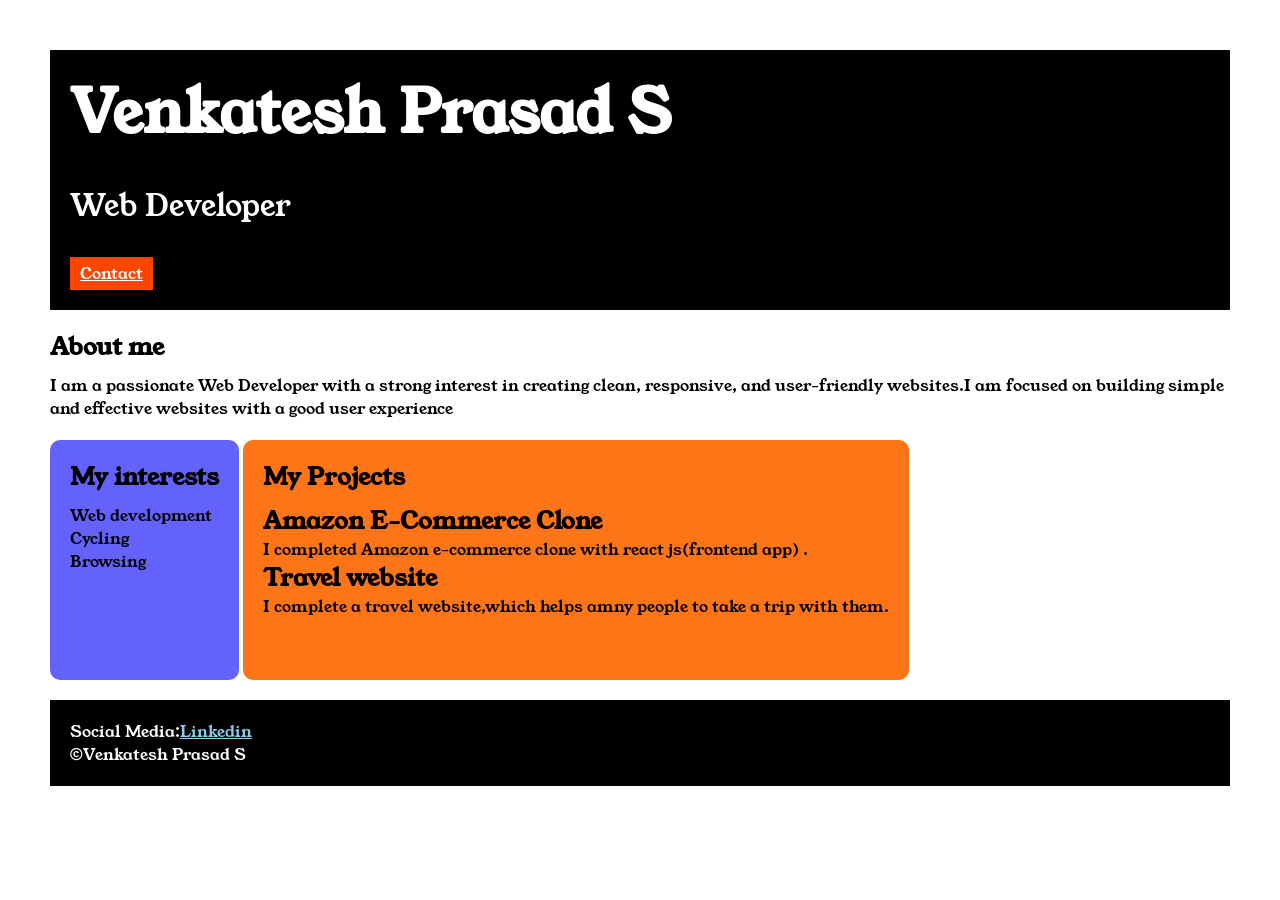
<file: index.html>
<!DOCTYPE html>

<HTML>
    <head>
        <title>Portfolio</title>
        <link rel="stylesheet" href="style.css">
        <link rel="preconnect" href="https://fonts.googleapis.com">
<link rel="preconnect" href="https://fonts.gstatic.com" crossorigin>
<link href="https://fonts.googleapis.com/css2?family=Young+Serif&display=swap" rel="stylesheet">
    </head>

<body>

    <div class="container">
    
<div class="section-one">
<h1 class="section-one__name">Venkatesh Prasad S</h1>
<P class="section-one__role">Web Developer</P>
<a class="section-one__contact "href="contact.html">Contact</a>

</div>

<div class="section-two">
    <h2 class="section-two__title">About me</h2>
<p class="section-two__desc"> I am a passionate Web Developer with a strong interest in creating clean, responsive, and user-friendly websites.I am focused on building simple and effective websites with a good user experience</P>

</div> 
 
<div class="section-three">

    <h2 class="section-three__title">My interests</h2>

<ul class="section-three__desc">
<li>Web development</li>
<li>Cycling</li>
<li>Browsing</li>
</ul>
</div>

<div class="section-four">

<h2 class="section-four__title">My Projects</h2>

<ul class="section-four__desc">
    <li>
       <h2>Amazon E-Commerce Clone</h2>
       <p>I completed Amazon e-commerce clone with react js(frontend app) .</p>
       </li>
    <li>
        <h2>Travel website</H2>
        <P>I complete a travel website,which helps amny people to take a trip with them.</P>
        </li>

    </ul>


</div>

<div class="section-five">

    
<p class="section-five__title">Social Media:<a href="https://in.linkedin.com/">Linkedin</a></p

<p class="section-five__desc">&copy;Venkatesh Prasad S</p>


</div>

</body>

</html>
</file>
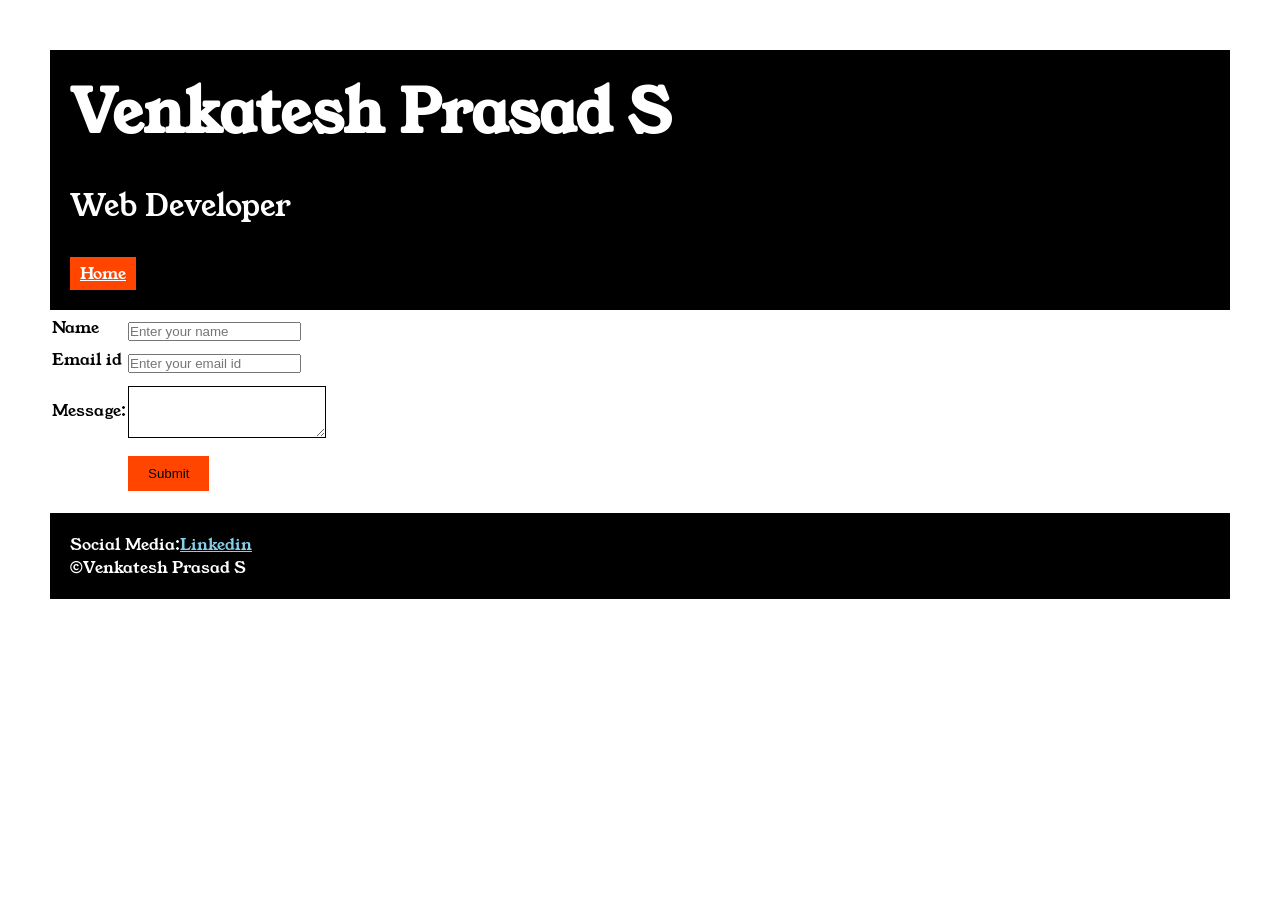
<file: contact.html>
<!DOCTYPE html>
<html lang="en">

<head>
    <meta charset="UTF-8">
    <meta name="viewport" content="width=device-width, initial-scale=1.0">
    <title>Contact</title>
    <link rel="stylesheet" href="style.css">
        <link rel="preconnect" href="https://fonts.googleapis.com">
<link rel="preconnect" href="https://fonts.gstatic.com" crossorigin>
<link href="https://fonts.googleapis.com/css2?family=Young+Serif&display=swap" rel="stylesheet">

</head>

<body>

    <div class="container">

    <div class="section-one">
<h1 class="section-one__name">Venkatesh Prasad S</h1>
<P class="section-one__role">Web Developer</P>
<a class="section-one__contact "href="index.html"> Home</a>

</div>

<div class="Contact Form">

    <form>
        <table>
            <tr>
                <td>Name</td>
                <td> <input type="text" placeholder="Enter your name" class="contact-form__input"> </td>
            </tr>

            <tr>
                <td>Email id</td>
                <td> <input type="text" placeholder="Enter your email id" class="contact-form__input"> </td>
            </tr>

            <tr>
                <td>Message:</td>

                <td> <textarea placeholder="Message" class="contact-form__textarea"> </textarea>

                </td>
            </tr>
            <tr>
                <td></td>
                <td> <input type="Submit" class="contact-form__submit"></td>
            </tr>
            





        </table>
    </form>
<div class="section-five">

    
<p class="section-five__title">Social Media:<a href="https://in.linkedin.com/">Linkedin</a></p

<p class="section-five__desc">&copy;Venkatesh Prasad S</p>


</div>

</div>
</body>

</html>

    
</div>
</file>
<file: style.css>
*{
    padding:0;
    margin:0;
}

body{
    font-family: "Young Serif", serif;
}

.container{
    padding:50px;
}

.section-one{

background-color: black;
color: white;
padding:20px;
}

.section-one__contact{
    background-color: orangered;
    color: white;
    padding-left: 10px;
    padding-right: 10px;
    padding-top: 5px;
    padding-bottom: 5px;
    display: inline-block;
    margin-top:30px; ;
}

.section-one__name{
    font-size: 60px;
}

.section-one__role{
    font-size: 30px;
    margin-top: 30px;
}

.section-two,.section-three,.section-four,.section-five{
    margin-top:20px;
}

.section-two__desc,.section-three__desc,.section-four__desc,.section-five__desc{
    margin-top:10px;
}

.section-five{
    background-color: black;
    color: white;
    padding:20px;
}

.section-five__title a{
color: skyblue;

}

.section-three li,.section-four li{
    list-style: none;
}

.section-three{
    background-color:#6462fd;
    color:black;
    padding:20px;
    display:inline-block;
    height:200px;
    border-radius: 10px;
    vertical-align: top;
}
.section-four{
    background-color: #fe7517;
     color:black;
    padding:20px;
    display:inline-block;
    height:200px;
    border-radius: 10px;
    vertical-align: top;
}


.contact-form{
    margin-top: 20px;
}

.contact-form,.contact-form__input,.contact-form__textarea,.contact-form__submit{
    margin-top: 10px;
}
.contact-form__textarea{
    padding:10px;
    border:none;
    border: solid black 1px;
}

.contact-form__submit{
    padding-top:10px;
    padding-bottom: 10px;
    padding-right:20px;
    padding-left: 20px;
    background-color:orangered ;
    color: black;
    border:none;
}
</file>
